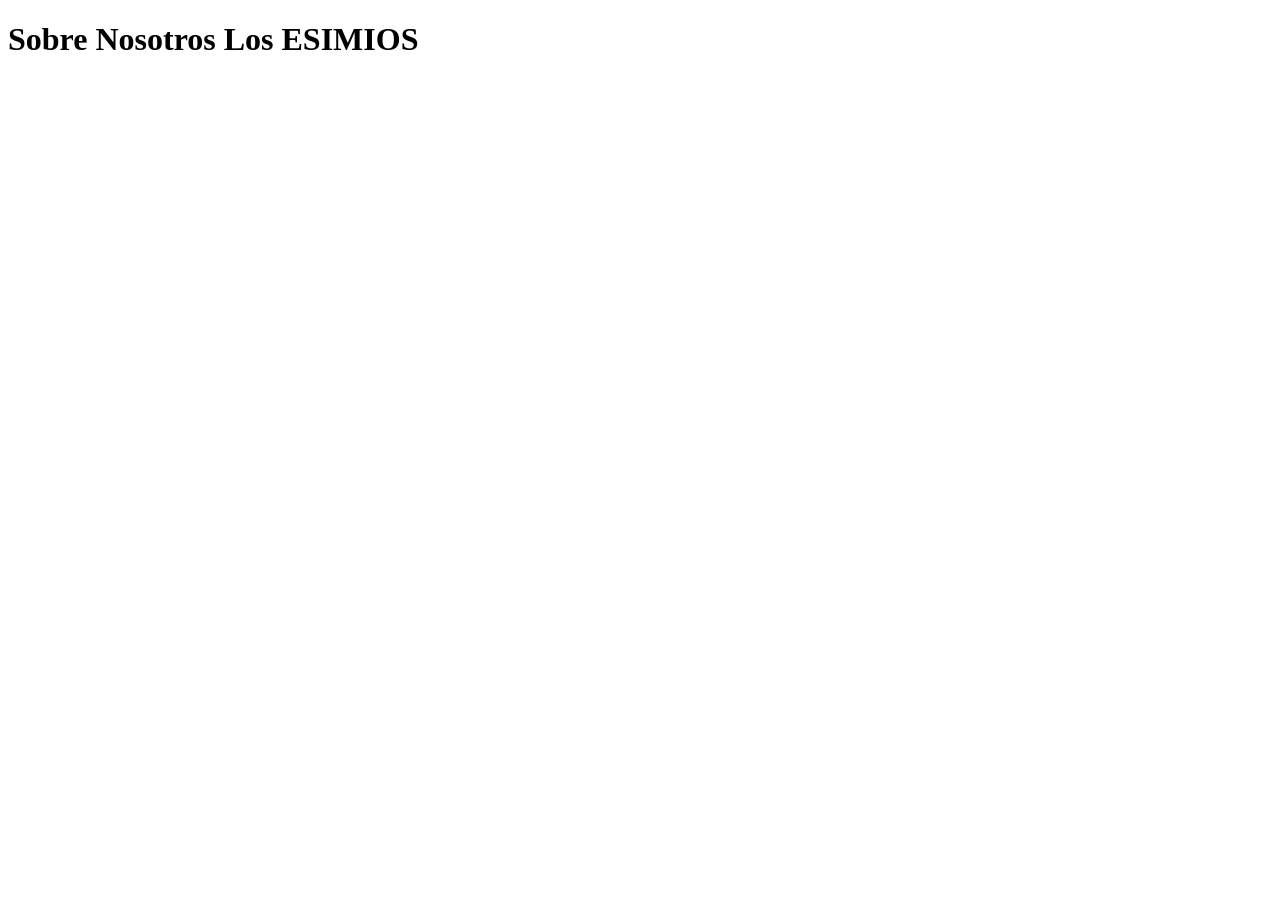
<file: nosotros.html>
<!DOCTYPE html>
<html lang="en">
<head>
    <meta charset="UTF-8">
    <meta name="viewport" content="width=device-width, initial-scale=1.0">
    <title>nosotros</title>
</head>
<body>
    <h1>Sobre Nosotros Los ESIMIOS</h1>
</body>
</html>
</file>
